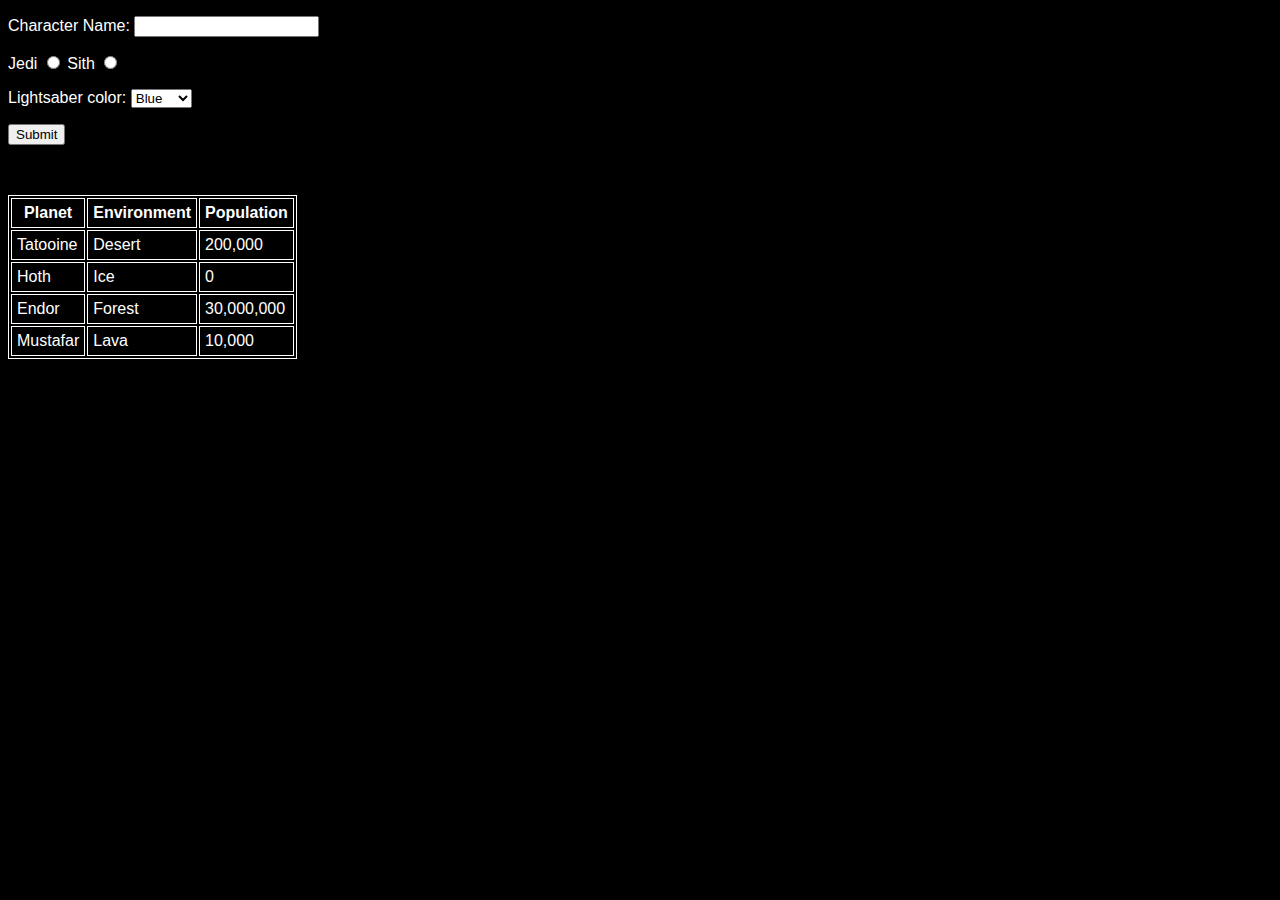
<file: src/index.html>
<!DOCTYPE html>
<html lang="en">
  <head>
    <meta charset="UTF-8" />
    <meta name="viewport" content="width=device-width, initial-scale=1.0" />
    <title>Unit 2 Assessment: HTML/CSS</title>
    <link rel="stylesheet" href="styles.css" />
  </head>

  <body>
    <p>Character Name: <input type='text'></p>
    <p>Jedi <input type="radio" value="jedi"> Sith <input type="radio" value="sith"></p>
    
    <label for="colors">Lightsaber color:</label>
    <select id="colors" name="colors">
      <option value="blue">Blue</option>
      <option value="green">Green</option>
      <option value="purple">Purple</option>
      <option value="red">Red</option>
    </select>
    <p><input type="submit"></p>

    <table id="planets">
      <tr>
        <th class="box">Planet</th>
        <th class="box">Environment</th>
        <th class="box">Population</th>
      </tr>
      <tr>
        <td class="box">Tatooine</td>
        <td class="box">Desert</td>
        <td class="box">200,000</td>
      </tr>
      <tr>
        <td class="box">Hoth</td>
        <td class="box">Ice</td>
        <td class="box">0</td>
      </tr>
      <tr>
        <td class="box">Endor</td>
        <td class="box">Forest</td>
        <td class="box">30,000,000</td>
      </tr>
      <tr>
        <td class="box">Mustafar</td>
        <td class="box">Lava</td>
        <td class="box">10,000</td>
      </tr>
    </table>
  </body>
</html>
</file>
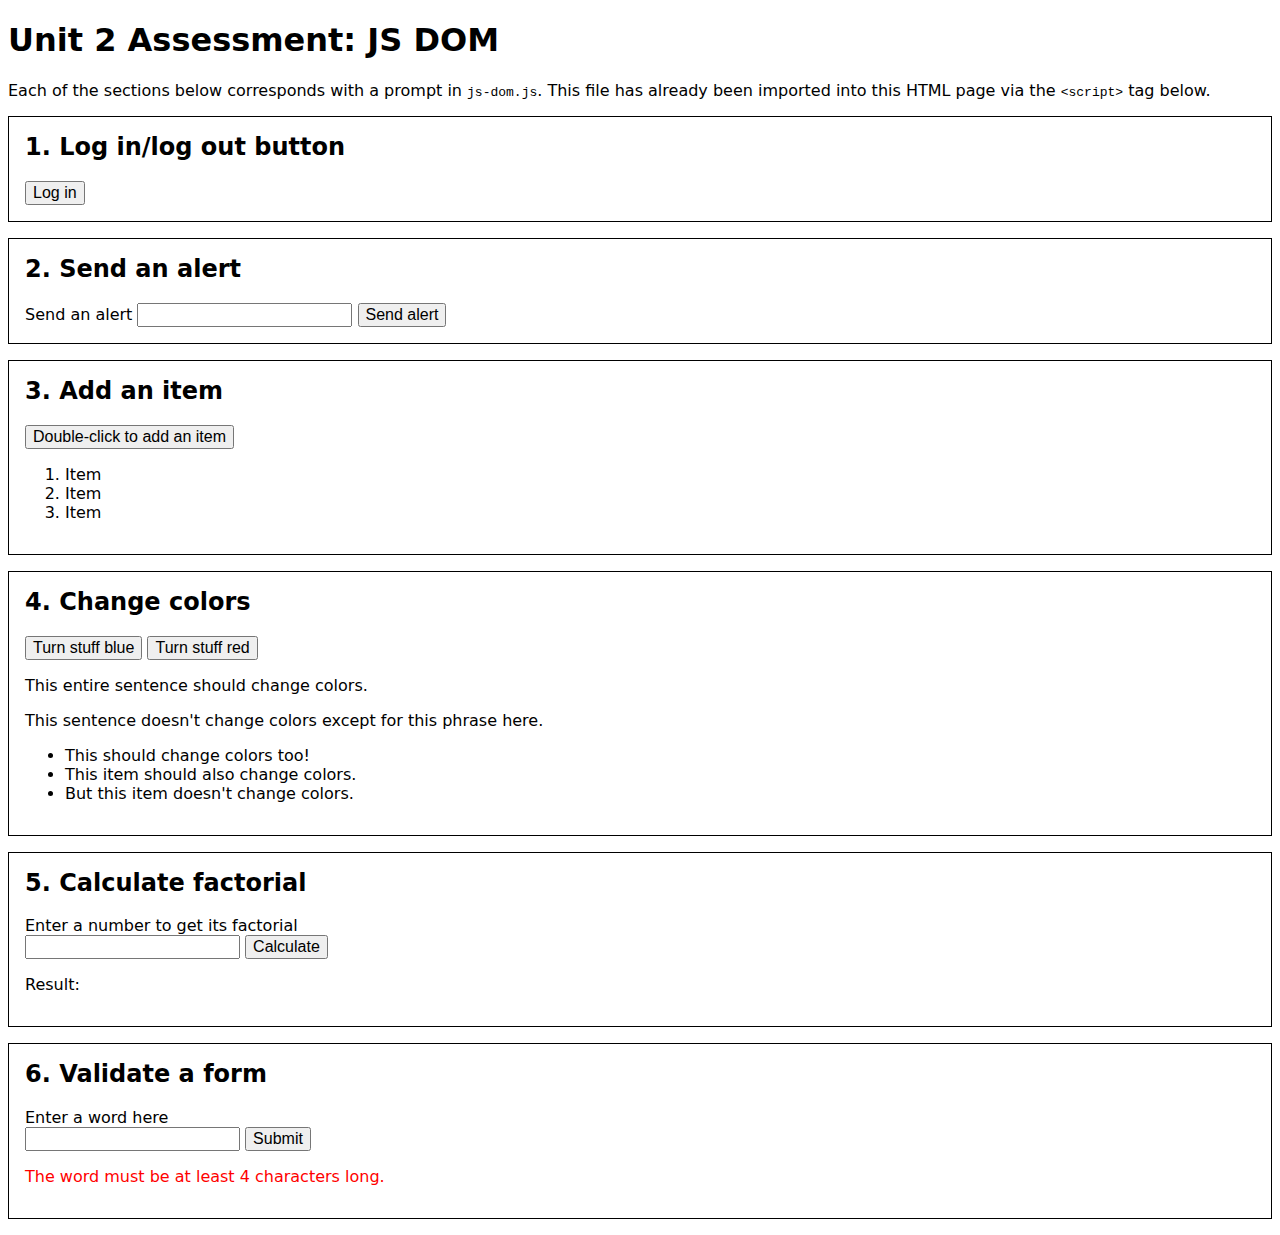
<file: src/js-dom.html>
<!DOCTYPE html>
<html lang="en">
  <head>
    <meta charset="UTF-8" />
    <meta name="viewport" content="width=device-width, initial-scale=1.0" />
    <title>Unit 2 Assessment: JS DOM</title>
    <style>
      body {
        font-family: system-ui, sans-serif;
        counter-reset: section;
      }

      section {
        border: 1px solid black;
        padding: 1em;
        margin: 1em 0;
      }

      h2 {
        margin-top: 0;
      }

      section > h2:before {
        counter-increment: section;
        content: counter(section) '. ';
      }

      label[for='word'],
      label[for='factorial-input'] {
        display: block;
      }

      button,
      input {
        font-size: 1rem;
      }
    </style>
  </head>

  <body>
    <header>
      <h1>Unit 2 Assessment: JS DOM</h1>
      <p>
        Each of the sections below corresponds with a prompt in
        <code>js-dom.js</code>. This file has already been imported into this HTML page via the
        <code>&lt;script&gt;</code> tag below.
      </p>
    </header>
    <main>
      <section>
        <h2>Log in/log out button</h2>

        <button id="auth">Log in</button>
      </section>

      <section>
        <h2>Send an alert</h2>

        <form id="send-alert">
          <label for="alert-message">Send an alert</label>
          <input type="text" id="alert-message" name="alert" />
          <button type="submit">Send alert</button>
        </form>
      </section>

      <section>
        <h2>Add an item</h2>

        <button id="d">Double-click to add an item</button>
        <ol id="list">
          <li>Item</li>
          <li>Item</li>
          <li>Item</li>
        </ol>
      </section>

      <section>
        <h2>Change colors</h2>

        <button id="blue">Turn stuff blue</button>
        <button id="red">Turn stuff red</button>

        <div id="color-changer">
          <p class="changes-colors">This entire sentence should change colors.</p>
          <p>
            This sentence doesn't change colors except
            <span class="changes-colors">for this phrase here</span>.
          </p>
          <ul>
            <li class="changes-colors">This should change colors too!</li>
            <li class="changes-colors">This item should also change colors.</li>
            <li>But this item doesn't change colors.</li>
          </ul>
        </div>
      </section>

      <section>
        <h2>Calculate factorial</h2>

        <form id="factorial-calculator">
          <label for="factorial-input">Enter a number to get its factorial</label>
          <input type="number" id="factorial-input" name="number" />
          <button type="submit">Calculate</button>
        </form>

        <p>Result: <span id="result"></span></p>
      </section>

      <section>
        <h2>Validate a form</h2>
        <form id="recommend-word">
          <label for="word">Enter a word here</label>
          <input type="text" name="word" id="word" />
          <button type="submit">Submit</button>
          <p class="form-feedback" style="color: red">
            The word must be at least 4 characters long.
          </p>
        </form>
      </section>
    </main>

    <script src="js-dom.js"></script>
  </body>
</html>
</file>
<file: src/styles.css>
body {
    background-color: black; color: white; font-family: sans-serif;
}
#planets {
    border: 1px solid white;
    margin-top: 50px;
}
.box {
    border: 1px solid white;
    padding: 5px;
}
</file>
